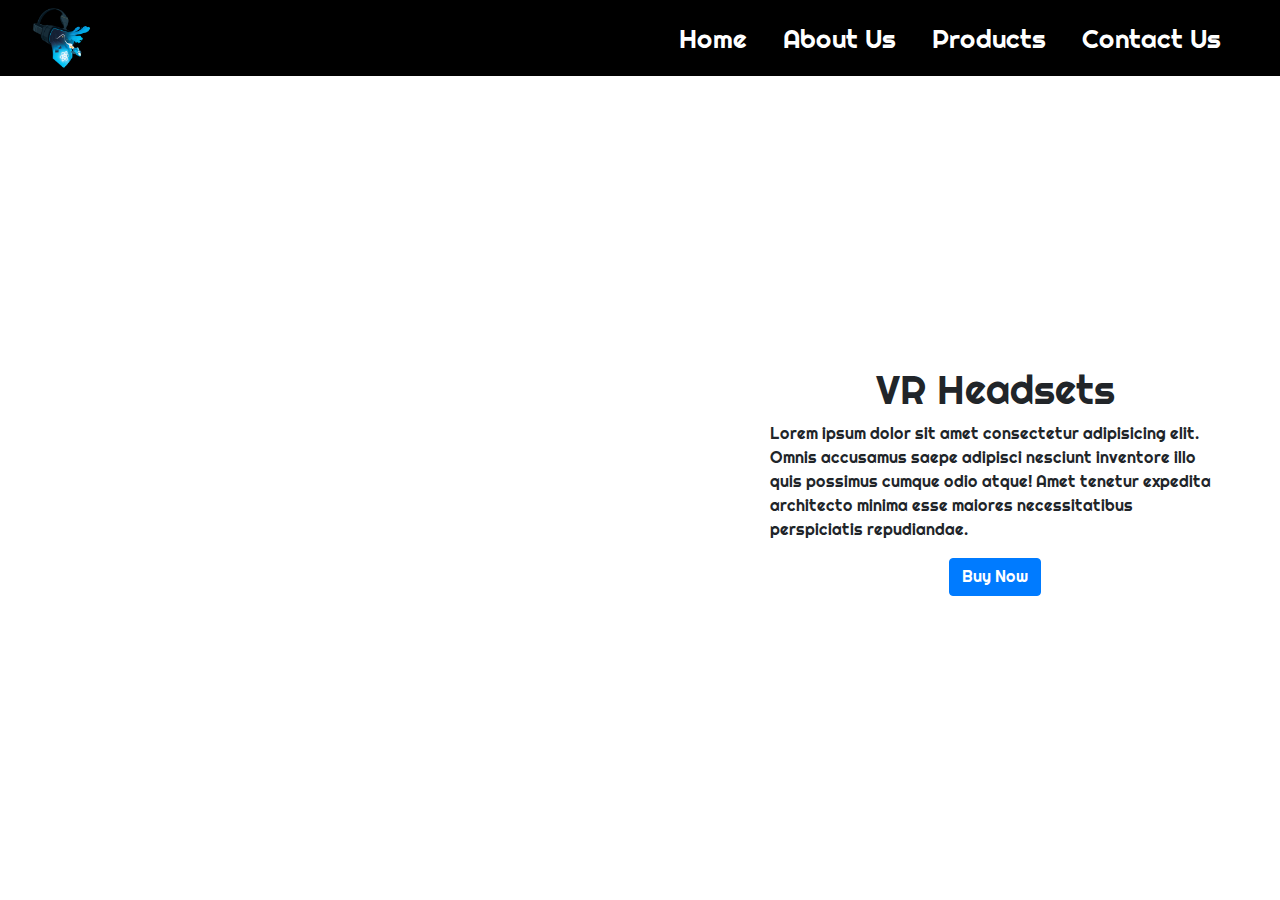
<file: product.html>
<!DOCTYPE html>
<html lang="en">
<head>
    <meta charset="UTF-8">
    <meta http-equiv="X-UA-Compatible" content="IE=edge">
    <meta name="viewport" content="width=device-width, initial-scale=1.0">
    <title>Document</title>
    <link rel="stylesheet" href="product.css">
      <!-- CSS only -->
      <link href="https://cdn.jsdelivr.net/npm/bootstrap@5.1.3/dist/css/bootstrap.min.css" rel="stylesheet" integrity="sha384-1BmE4kWBq78iYhFldvKuhfTAU6auU8tT94WrHftjDbrCEXSU1oBoqyl2QvZ6jIW3" crossorigin="anonymous">

      <link rel="stylesheet" href="https://maxcdn.bootstrapcdn.com/bootstrap/4.0.0/css/bootstrap.min.css" integrity="sha384-Gn5384xqQ1aoWXA+058RXPxPg6fy4IWvTNh0E263XmFcJlSAwiGgFAW/dAiS6JXm" crossorigin="anonymous">
      <!-- JavaScript Bundle with Popper -->
      <script src="https://cdn.jsdelivr.net/npm/bootstrap@5.1.3/dist/js/bootstrap.bundle.min.js" integrity="sha384-ka7Sk0Gln4gmtz2MlQnikT1wXgYsOg+OMhuP+IlRH9sENBO0LRn5q+8nbTov4+1p" crossorigin="anonymous"></script>
  
      <link rel="stylesheet" href="https://cdnjs.cloudflare.com/ajax/libs/font-awesome/6.0.0-beta3/css/all.min.css" integrity="sha512-Fo3rlrZj/k7ujTnHg4CGR2D7kSs0v4LLanw2qksYuRlEzO+tcaEPQogQ0KaoGN26/zrn20ImR1DfuLWnOo7aBA==" crossorigin="anonymous" referrerpolicy="no-referrer" />
      <link rel="icon" type="image/x-icon" href="/images/favicon-32x32.png">
</head>
<body>
    
        <!-- NAVBAR -->
        <nav class="navbar navbar-expand-lg navbar-dark bg" id="up">
            <div class="container-fluid">
              <!-- <a class="navbar-brand" href="#">Navbar</a> -->
              <img src="images/pngwing.com (2).png" style="width: 60px;" alt="">
              <button class="navbar-toggler" type="button" data-bs-toggle="collapse" data-bs-target="#navbarSupportedContent" aria-controls="navbarSupportedContent" aria-expanded="false" aria-label="Toggle navigation">
                <span class="navbar-toggler-icon"></span>
              </button>
              <div class="collapse navbar-collapse" id="navbarSupportedContent" style="justify-content: flex-end;">
                <div>
                    <ul class="navbar-nav me-auto mb-2 mb-lg-0">
                        <li class="nav-item">
                          <a class="nav-link active" aria-current="page" href="index.html">Home</a>
                        </li>
                       
                        <li class="nav-item">
                          <a class="nav-link active" aria-current="page" href="index.html#about">About Us</a>
                        </li>
                       
                        <!-- <li class="nav-item">
                          <a class="nav-link active" aria-current="page" href="index.html#prod">Our Work</a>
                        </li> -->
                       
                        <li class="nav-item">
                          <a class="nav-link active" aria-current="page" href="index.html#prod">Products</a>
                        </li>
                       
                        <li class="nav-item">
                          <a class="nav-link active" aria-current="page" href="index.html#cont">Contact Us</a>
                        </li>
                       
                      </ul>
                </div>
              </div>
            </div>
          </nav>
        <!-- NAVBAR -->
    <div class="prodView">
        <div class="sketchfab-embed-wrapper"> <iframe class="sec1" title="VR Headset Free Model" frameborder="0" allowfullscreen mozallowfullscreen="true" webkitallowfullscreen="true" allow="autoplay; fullscreen; xr-spatial-tracking" xr-spatial-tracking execution-while-out-of-viewport execution-while-not-rendered web-share src="https://sketchfab.com/models/51b8dbff65e247979f068914f6197909/embed"> </iframe> <p style="font-size: 13px; font-weight: normal; margin: 5px; color: #4A4A4A;"></p></div>

        <div class="info" style="display: flex; flex-direction: column; align-items: center; justify-content: center;width: 450px;">
            <h1>VR Headsets</h1>
            <p>Lorem ipsum dolor sit amet consectetur adipisicing elit. Omnis accusamus saepe adipisci nesciunt inventore illo quis possimus cumque odio atque! Amet tenetur expedita architecto minima esse maiores necessitatibus perspiciatis repudiandae.</p>
            <button class="btn btn-primary">Buy Now</button>
        </div>

    </div>
</body>
</html>
</file>
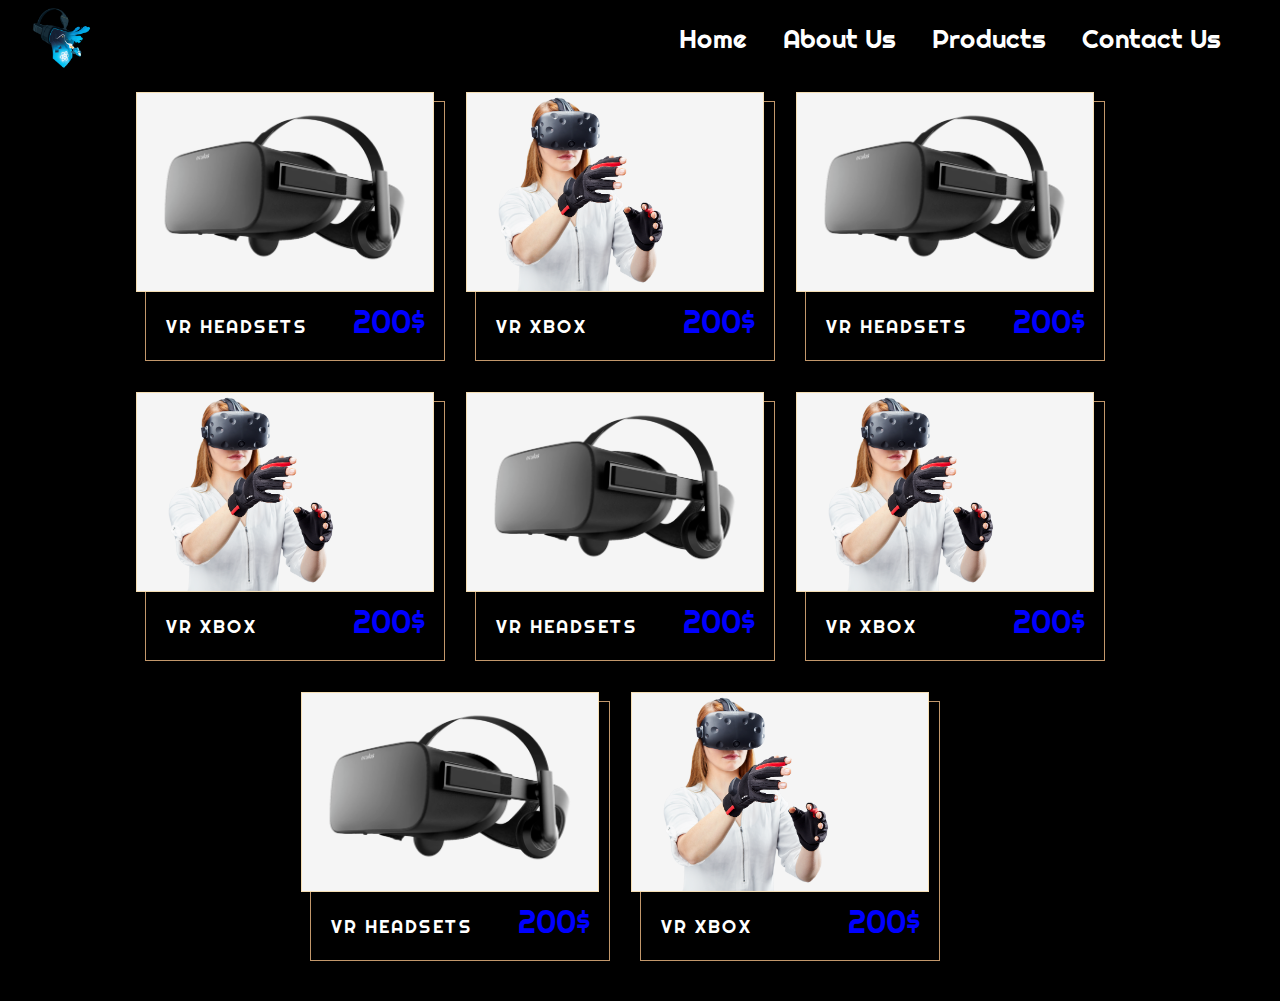
<file: vr.html>
<!DOCTYPE html>
<html lang="en">
<head>
    <meta charset="UTF-8">
    <meta http-equiv="X-UA-Compatible" content="IE=edge">
    <meta name="viewport" content="width=device-width, initial-scale=1.0">
    <title>AR Products</title>
    <link rel="stylesheet" href="vr.css">
    <!-- CSS only -->
    <link href="https://cdn.jsdelivr.net/npm/bootstrap@5.1.3/dist/css/bootstrap.min.css" rel="stylesheet" integrity="sha384-1BmE4kWBq78iYhFldvKuhfTAU6auU8tT94WrHftjDbrCEXSU1oBoqyl2QvZ6jIW3" crossorigin="anonymous">

    <link rel="stylesheet" href="https://maxcdn.bootstrapcdn.com/bootstrap/4.0.0/css/bootstrap.min.css" integrity="sha384-Gn5384xqQ1aoWXA+058RXPxPg6fy4IWvTNh0E263XmFcJlSAwiGgFAW/dAiS6JXm" crossorigin="anonymous">
    <!-- JavaScript Bundle with Popper -->
    <script src="https://cdn.jsdelivr.net/npm/bootstrap@5.1.3/dist/js/bootstrap.bundle.min.js" integrity="sha384-ka7Sk0Gln4gmtz2MlQnikT1wXgYsOg+OMhuP+IlRH9sENBO0LRn5q+8nbTov4+1p" crossorigin="anonymous"></script>

    <link rel="stylesheet" href="https://cdnjs.cloudflare.com/ajax/libs/font-awesome/6.0.0-beta3/css/all.min.css" integrity="sha512-Fo3rlrZj/k7ujTnHg4CGR2D7kSs0v4LLanw2qksYuRlEzO+tcaEPQogQ0KaoGN26/zrn20ImR1DfuLWnOo7aBA==" crossorigin="anonymous" referrerpolicy="no-referrer" />
    <link rel="icon" type="image/x-icon" href="/images/favicon-32x32.png">
</head>
<body>

        <!-- NAVBAR -->
        <nav class="navbar navbar-expand-lg navbar-dark bg" id="up">
            <div class="container-fluid">
              <!-- <a class="navbar-brand" href="#">Navbar</a> -->
              <img src="images/pngwing.com (2).png" style="width: 60px;" alt="">
              <button class="navbar-toggler" type="button" data-bs-toggle="collapse" data-bs-target="#navbarSupportedContent" aria-controls="navbarSupportedContent" aria-expanded="false" aria-label="Toggle navigation">
                <span class="navbar-toggler-icon"></span>
              </button>
              <div class="collapse navbar-collapse" id="navbarSupportedContent" style="justify-content: flex-end;">
                <div>
                    <ul class="navbar-nav me-auto mb-2 mb-lg-0">
                        <li class="nav-item">
                          <a class="nav-link active" aria-current="page" href="index.html">Home</a>
                        </li>
                       
                        <li class="nav-item">
                          <a class="nav-link active" aria-current="page" href="index.html#about">About Us</a>
                        </li>
                       
                        <!-- <li class="nav-item">
                          <a class="nav-link active" aria-current="page" href="index.html#prod">Our Work</a>
                        </li> -->
                       
                        <li class="nav-item">
                          <a class="nav-link active" aria-current="page" href="index.html#prod">Products</a>
                        </li>
                       
                        <li class="nav-item">
                          <a class="nav-link active" aria-current="page" href="index.html#cont">Contact Us</a>
                        </li>
                       
                      </ul>
                </div>
              </div>
            </div>
          </nav>
        <!-- NAVBAR -->

    <!-- <div class="container"> -->
        <div class="card_desing_cnt">
            <div class="crd_dsgn">
                <a href="product.html" style="text-decoration: none;" class="mylink">
                    <div class="crd_img" style="background-color: whitesmoke; position: relative;">
                        
                        <div class="buyBox">
                            <h1>BUY NOW</h1>
                        </div>
                        <img src="images/pngwing.com (4).png" alt="">
                    </div>
                    <div class="crd_hdng" style="text-decoration: none;">
                        <h5 style="display: inline-block;">VR Headsets</h5>
                        <h2 style="display: inline-block; text-decoration: none;">200$</h2>
                    </div>
                </a>
            </div>
            
            <div class="crd_dsgn">
                <a href="product.html" style="text-decoration: none;">
                    <div class="crd_img" style="background-color: whitesmoke; position: relative;">
                        <div class="buyBox">
                            <h1>BUY NOW</h1>
                        </div>
                        <img src="images/pngwing.com (7).png" alt="">
                    </div>
                    <div class="crd_hdng">
                        <h5 style="display: inline-block;">VR Xbox</h5>
                        <h2 style="display: inline-block;">200$</h2>
                    </div>
                </a>
            </div>
            <div class="crd_dsgn">
                <a href="product.html" style="text-decoration: none;">
                    <div class="crd_img" style="background-color: whitesmoke; position: relative;">
                        <div class="buyBox">
                            <h1>BUY NOW</h1>
                        </div>
                        <img src="images/pngwing.com (4).png" alt="">
                    </div>
                    <div class="crd_hdng" style="text-decoration: none;">
                        <h5 style="display: inline-block;">VR Headsets</h5>
                        <h2 style="display: inline-block; text-decoration: none;">200$</h2>
                    </div>
                </a>
            </div>
            
            <div class="crd_dsgn">
                <a href="product.html" style="text-decoration: none;">
                    <div class="crd_img" style="background-color: whitesmoke; position: relative;">
                        <div class="buyBox">
                            <h1>BUY NOW</h1>
                        </div>
                        <img src="images/pngwing.com (7).png" alt="">
                    </div>
                    <div class="crd_hdng">
                        <h5 style="display: inline-block;">VR Xbox</h5>
                        <h2 style="display: inline-block;">200$</h2>
                    </div>
                </a>
            </div>
            <div class="crd_dsgn">
                <a href="product.html" style="text-decoration: none;">
                    <div class="crd_img" style="background-color: whitesmoke; position: relative;">
                        <div class="buyBox">
                            <h1>BUY NOW</h1>
                        </div>
                        <img src="images/pngwing.com (4).png" alt="">
                    </div>
                    <div class="crd_hdng" style="text-decoration: none;">
                        <h5 style="display: inline-block;">VR Headsets</h5>
                        <h2 style="display: inline-block; text-decoration: none;">200$</h2>
                    </div>
                </a>
            </div>
            
            <div class="crd_dsgn">
                <a href="product.html" style="text-decoration: none;">
                    <div class="crd_img" style="background-color: whitesmoke; position: relative;">
                        <div class="buyBox">
                            <h1>BUY NOW</h1>
                        </div>
                        <img src="images/pngwing.com (7).png" alt="">
                    </div>
                    <div class="crd_hdng">
                        <h5 style="display: inline-block;">VR Xbox</h5>
                        <h2 style="display: inline-block;">200$</h2>
                    </div>
                </a>
            </div>
            <div class="crd_dsgn">
                <a href="product.html" style="text-decoration: none;">
                    <div class="crd_img" style="background-color: whitesmoke; position: relative;">
                        <div class="buyBox">
                            <h1>BUY NOW</h1>
                        </div>
                        <img src="images/pngwing.com (4).png" alt="">
                    </div>
                    <div class="crd_hdng" style="text-decoration: none;">
                        <h5 style="display: inline-block;">VR Headsets</h5>
                        <h2 style="display: inline-block; text-decoration: none;">200$</h2>
                    </div>
                </a>
            </div>
            
            <div class="crd_dsgn">
                <a href="product.html" style="text-decoration: none;">
                    <div class="crd_img" style="background-color: whitesmoke; position: relative;">
                        <div class="buyBox">
                            <h1>BUY NOW</h1>
                        </div>
                        <img src="images/pngwing.com (7).png" alt="">
                    </div>
                    <div class="crd_hdng">
                        <h5 style="display: inline-block;">VR Xbox</h5>
                        <h2 style="display: inline-block;">200$</h2>
                    </div>
                </a>
            </div>
            

        </div>
    <!-- </div> -->

<!-- 
    <script>

        var crd = document.getElementsByClassName('crd_dsgn');
        // console.log(crd);
    
        Array.from(crd).forEach(element => {    
            // console.log(element.parentNode);
            element.addEventListener("mouseover",function(e){
                e.target.children[0].children[0].children[0].style.display = "block";
                e.target.children[0].children[0].children[0].children[0].style.display = "block";
            })
            element.addEventListener("mouseout",function(e){
                // e.target.children[0].children[0].style.display = "none";
                e.target.children[0].children[0].children[0].style.display = "none";
                e.target.children[0].children[0].children[0].children[0].style.display = "none";
            })
        });

    </script> -->
</body>
</html>
</file>
<file: product.css>
@import url('https://fonts.googleapis.com/css2?family=Baloo+Bhaijaan+2:wght@500&family=Righteous&display=swap');

*{
    font-family: 'Righteous', cursive;
}

html{
    scroll-behavior: smooth;
}

.bg{
    background: black;
    padding: 20px;
}

.nav-item{
    font-size: 26px;
    margin-right: 20px;
}

.nav-link:hover{
    color: cornflowerblue !important;
}

.prodView{
    min-height: 90vh;
    display: flex;
    justify-content: space-evenly;
    align-items: center;
    /* background-color: black; */
    flex-wrap: wrap;
}

.sketchfab-embed-wrapper{
    width: 650px;
    height: 440px;
}
.sec1{
    width: 100%;
    height: 100%;
}
</file>
<file: vr.css>
@import url('https://fonts.googleapis.com/css2?family=Baloo+Bhaijaan+2:wght@500&family=Righteous&display=swap');

*{
    font-family: 'Righteous', cursive;
}

html{
    scroll-behavior: smooth;
}

.bg{
    background: black;
    padding: 20px;
}

.nav-item{
    font-size: 26px;
    margin-right: 20px;
}

.nav-link:hover{
    color: cornflowerblue !important;
}

    .card_desing_cnt{
        display: flex;
        justify-content: center;
        align-items: center;
        flex-wrap: wrap;
        background: black;
        min-height: 90vh;
        padding-top: 25px;
    }

    img {width: 100%;}
    a { text-decoration: none; display: block;}
    .crd_dsgn {
        width: 300px;
        border:1px solid #c2986b;
        height: 260px;
        float: left;
        margin: 0 30px 40px 0;
        transition: all 0.5s ease-in-out 0s;
    }
    .crd_dsgn  a { display: block; text-decoration: none;}
    .crd_img {
        width: 100%;
        height: 200px;
        overflow: hidden;
        margin: -10px 0 0 -10px;
        transition: all 0.5s ease-in-out 0s;
    }
    .crd_img img {
        height: 100%;
        transform: scale(1.0);
        transition: all 0.9s ease-in-out 0s;
        border: 1px solid wheat;
    }

    .crd_hdng h2{
        color: blue;
    }
    .crd_hdng h5 {
        /* width: 100%; */
        width: 68%;
        height: 50px;
        padding: 0 20px;
        line-height: 50px;
        font-size: 18px;
        font-weight: normal;
        color: #fff;
        text-transform: uppercase;
        letter-spacing: 2px;
        margin-top: 10px;
        transition: all 0.5s ease-in-out 0s;
    }
    .crd_dsgn:hover .crd_img { margin: 0;}
    .crd_dsgn:hover .crd_hdng h5 { margin-top: 5px; text-decoration: none;color: black;}
    .crd_dsgn:hover { background-color: #c2986b; border-width: 3px; text-decoration: none;}
    .crd_dsgn:hover .crd_img img { transform: scale(1.5); }


    .buyBox{
        height: 100%;
        width: 100%;
        position: absolute;
        z-index: 2;
        background: rgba(0, 0, 0, 0.5);
        display: none;
    }
.buyBox h1{
    color: blanchedalmond;
    text-align: center;
    position: absolute;
    left: 20%;
    top: 40%;
}
</file>
